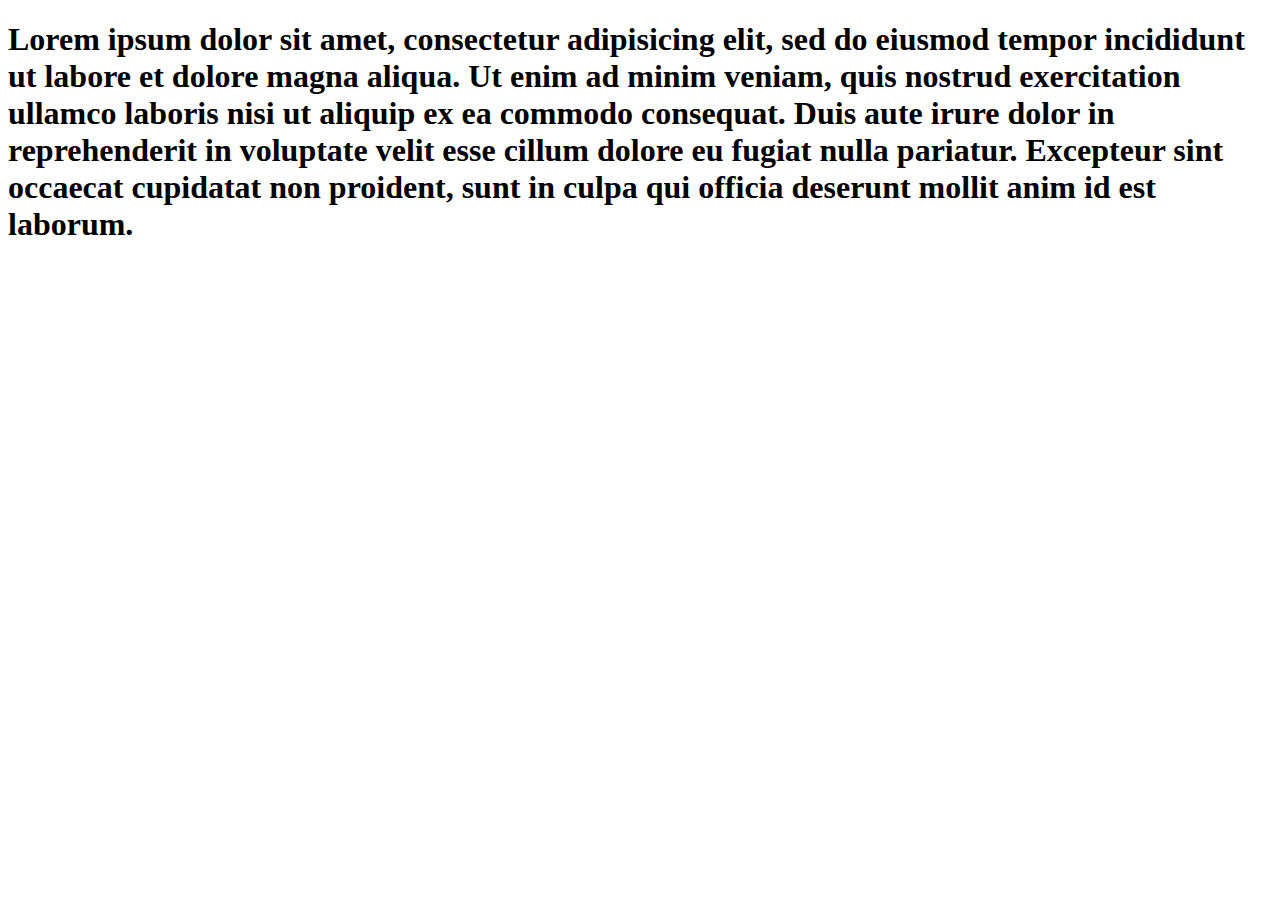
<file: ksd/index.html>
<!DOCTYPE html>
<html>
<head>
	<meta charset="utf-8">
	<meta name="viewport" content="width=device-width, initial-scale=1">
	<title>hello test3</title>
</head>
<body>
	<h1><meta charset="utf-8">
		Lorem ipsum dolor sit amet, consectetur adipisicing elit, sed do eiusmod
		tempor incididunt ut labore et dolore magna aliqua. Ut enim ad minim veniam,
		quis nostrud exercitation ullamco laboris nisi ut aliquip ex ea commodo
		consequat. Duis aute irure dolor in reprehenderit in voluptate velit esse
		cillum dolore eu fugiat nulla pariatur. Excepteur sint occaecat cupidatat non
		proident, sunt in culpa qui officia deserunt mollit anim id est laborum.
	</h1>

</body>
</html>
</file>
